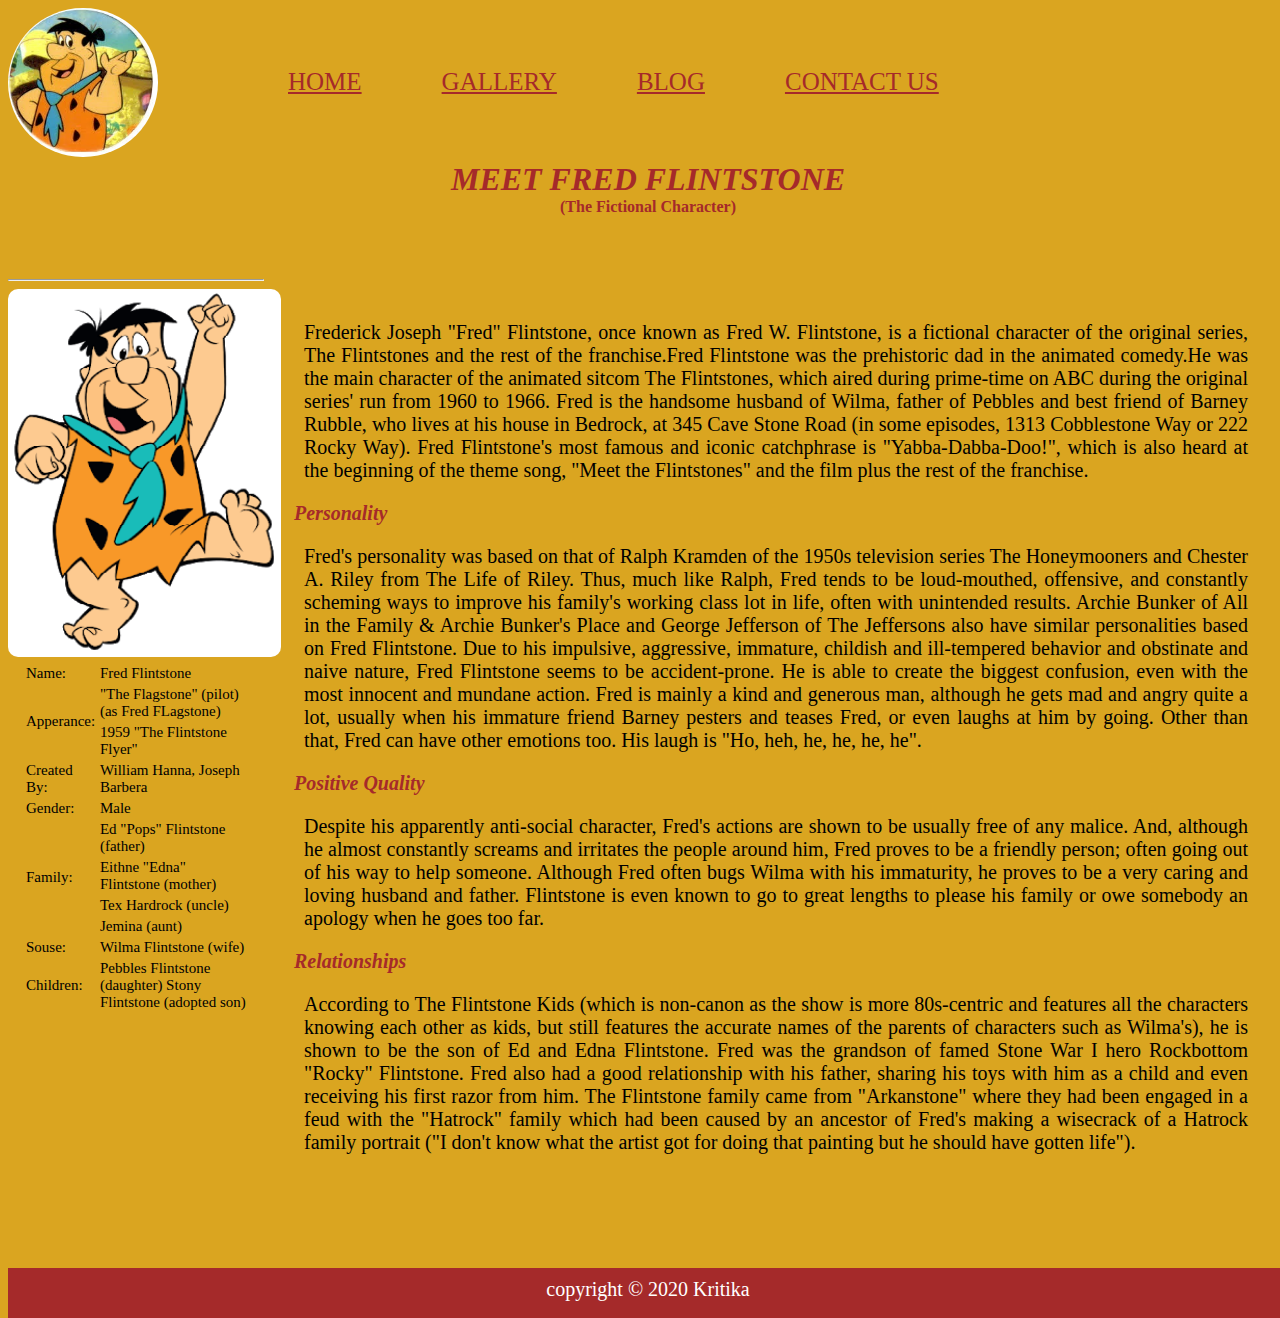
<file: index.html>
<!DOCTYPE html>
<html>
    <head>
        <title>Home</title>
        <meta name="viewport" content="width=device-width ,initial-scale=1.0">
        <link rel="stylesheet" type="text/css" href="style.css">

    </head>
    <body>
       <div id="main">
           <div class="header"> 
               <div class="image"><a href="index.html" ><img  class="logo" src="./photos/logo.jpg" >  </a>
               <div class="nav-bar">  <a class="link" href="index.html">HOME</a>
                <a   class="link" href="gallery.html"> GALLERY</a>
        
                <a  class="link" href="blog.html">BLOG</a>
                <a  class="link" href="contact_us.html">CONTACT US</a></div>  </div>

         

            </div>

            <div id="firstpage"> 
                <div class="class1"> <h1 class="head-one"> MEET FRED FLINTSTONE </h1>
                <h4 class="head-one">  (The Fictional Character) </h4> </div> 
                <div class="class2" > <hr>
               <img id="fred"src="./photos/img1.jpg" > 
                <div > 
                    <table id="table">
                        <tr>
                            <td> Name:</td>
                            <td>Fred Flintstone</td> 
                        </tr>
                        <tr> 
                            <td rowspan="2">  Apperance:</td> 
                             <td>"The Flagstone" (pilot)<br>  (as Fred FLagstone)  </td>
                          <tr>    <td>1959 "The Flintstone Flyer"  </td> </tr></tr>
                        <tr><td> Created By:</td><td> William Hanna,  Joseph Barbera</td></tr>
                        <tr><td> Gender:</td><td> Male </td></tr>

                <td rowspan="4" > Family:</td> 
                            <td > Ed "Pops" Flintstone (father)</td>
                       <tr>  <td> Eithne "Edna" Flintstone (mother)</td>  </tr> 
                       <tr>     <td> Tex Hardrock (uncle)</td></tr> 
                       <tr>      <td>Jemina (aunt)</td> </tr>
                        </tr> 
                           <tr> <td> Souse: </td> <td> 	Wilma Flintstone (wife)</td></tr>
                           <tr><td> Children:</td> <td> 	Pebbles Flintstone (daughter)
                            Stony Flintstone (adopted son)</td></tr>
                           </table>
                </div>
                </div>
                </div> 
               
                <div class="about" id="about-id">
                    <div> 
                        <p  class="float">Frederick Joseph "Fred" Flintstone, once known as Fred W. Flintstone, is a fictional character of the original series, 
                        The Flintstones and the rest of the franchise.Fred Flintstone was the prehistoric dad in the animated comedy.He was the  main character of the animated sitcom The Flintstones, which aired during prime-time on ABC 
                        during the original series' run from 1960 to 1966. Fred is the handsome husband of Wilma, father of Pebbles and best friend of Barney Rubble, 
                        who lives at his house in Bedrock, at 345 Cave Stone Road (in some episodes, 1313 Cobblestone Way or 222 Rocky Way).
                        Fred Flintstone's most famous and iconic catchphrase is "Yabba-Dabba-Doo!", which is also heard at the beginning of the theme song, 
                        "Meet the Flintstones" and the film plus the rest of the franchise. </p>
                        <h3> Personality</h3>
                        <p class="float">Fred's personality was based on that of Ralph Kramden of the 1950s television series The Honeymooners and Chester A. 
                            Riley from The Life of Riley. Thus, much like Ralph, Fred tends to be loud-mouthed, offensive, and constantly scheming 
                            ways to improve his family's working class lot in life, often with unintended results. Archie Bunker of All in the Family & 
                            Archie Bunker's Place and George Jefferson of The Jeffersons also have similar personalities based on Fred Flintstone. Due to his impulsive, 
                            aggressive, immature, childish and ill-tempered behavior and obstinate and naive nature, Fred Flintstone seems to be accident-prone. 
                            He is able to create the biggest confusion, even with the most innocent and mundane action.
                            Fred is mainly a kind and generous man, although he gets mad and angry quite a lot, usually when his immature friend Barney pesters and teases Fred, 
                            or even laughs at him by going. Other than that, Fred can have other emotions too. His laugh is "Ho, heh, he, he, he, he".
                        </p>
                        <h3>Positive Quality</h3>
                        <p class="float"> Despite his apparently anti-social character, Fred's actions are shown to be usually free of any malice. And, although he almost 
                            constantly screams and irritates the people around him, Fred proves to be a friendly person; often going out of his way to help someone.
                            Although Fred often bugs Wilma with his immaturity, he proves to be a very caring and loving husband and father. 
                            Flintstone is even known to go to great lengths to please his family or owe somebody an apology when he goes too far.</p>

                            <h3>Relationships</h3>
                            <p class="float"> According to The Flintstone Kids (which is non-canon as the show is more 80s-centric and features all the characters knowing each other as kids, but still features the accurate names of the parents of characters such as Wilma's),
                                 he is shown to be the son of Ed and Edna Flintstone. Fred was the grandson of famed Stone War I hero Rockbottom "Rocky" Flintstone. Fred also had a good relationship with his father, sharing his toys with him as a child and even receiving his first razor from him.
                                 The Flintstone family came from "Arkanstone" where they had been engaged in a feud with the "Hatrock" family which had been caused by an ancestor of Fred's making a wisecrack of a Hatrock family portrait ("I don't know what the artist got for doing that painting but he should have gotten life"). 
                                 </p>
                    </div>
                </div> 






                   
                   
                   
                
                
                </div>  


            </div>
        

           
          
           <div class="footer">
               <footer>
                   <p> copyright &copy; 2020 Kritika</p>
               </footer> 

           </div>



























       </div>
    </body>
</html>
</file>
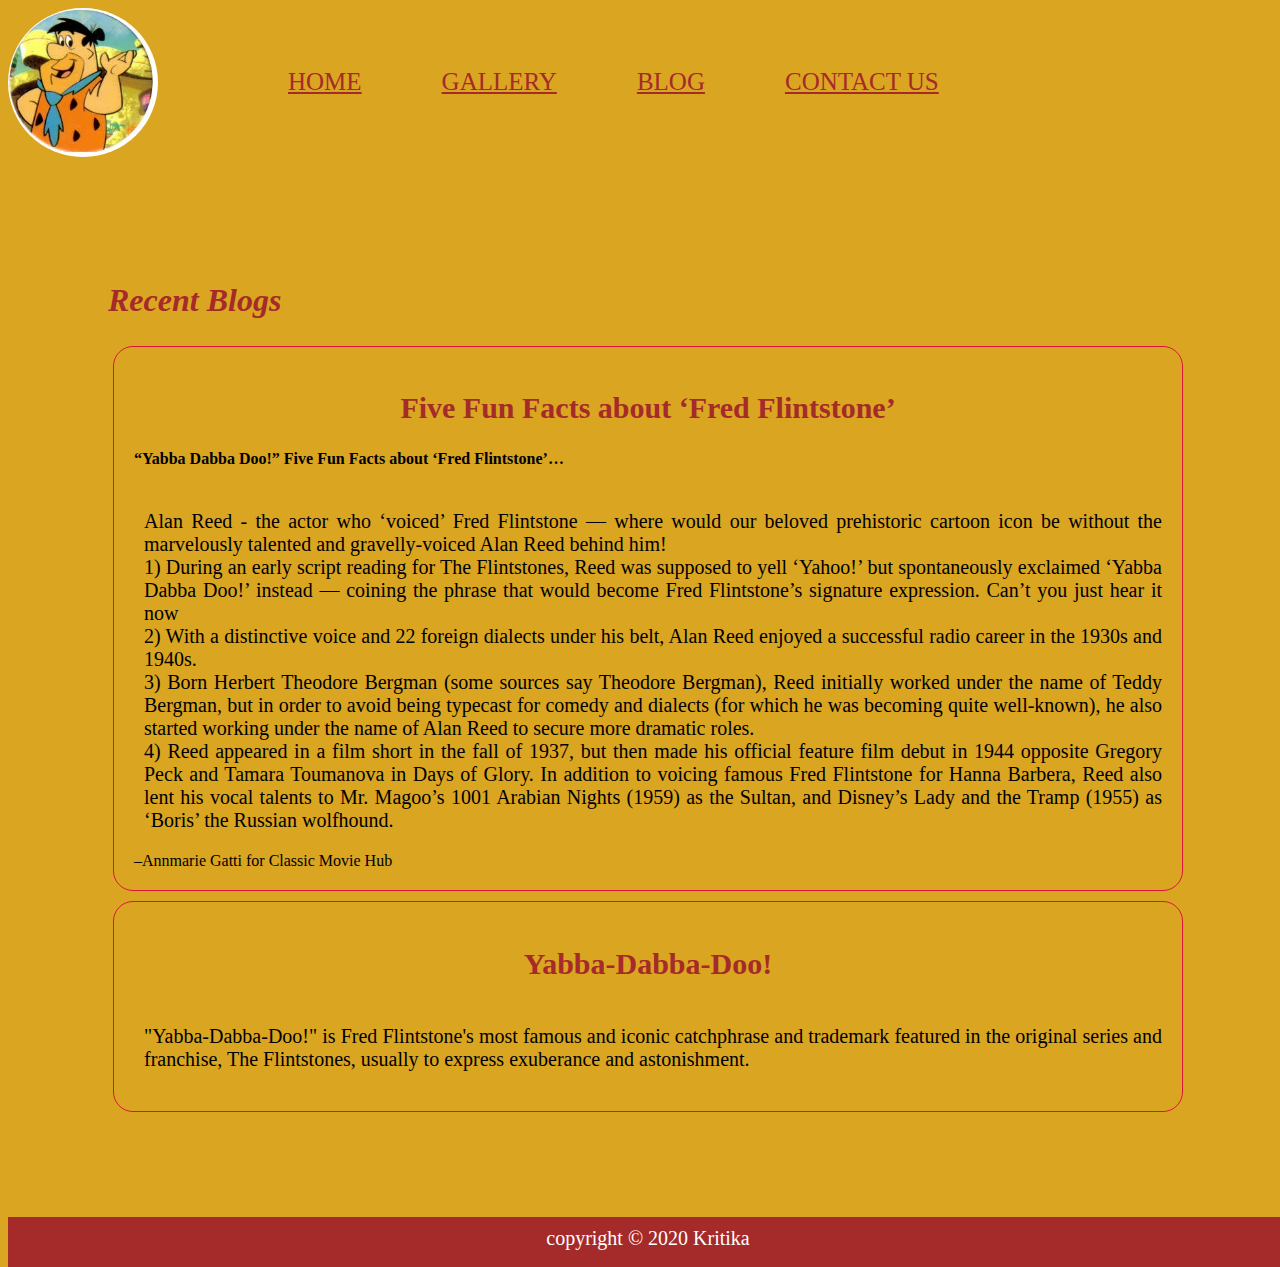
<file: blog.html>
<!DOCTYPE html>
<html>
    <head>
        <title>Blog Me</title>
        <meta name="viewport" content="width=device-width ,initial-scale=1.0">
        <link rel="stylesheet" type="text/css" href="style.css">
    

    </head>
    <body>

        <div id="main">
            <div class="header"> 
                <div class="image"><a href="index.html" ><img  class="logo" src="./photos/logo.jpg" >  </a>
                    <div class="nav-bar">  <a class="link" href="index.html">HOME</a>
                    <a   class="link" href="gallery.html"> GALLERY</a>
             
                    <a  class="link" href="blog.html">BLOG</a>
                    <a  class="link" href="contact_us.html">CONTACT US</a></div>  </div>
 
 
             </div>
             <div class="blog-div" id="blog-column">
                <h1> Recent Blogs </h1>
                     <div class="facts">
                      <h2> Five Fun Facts about ‘Fred Flintstone’</h2>
                        <h4>  “Yabba Dabba Doo!” Five Fun Facts about ‘Fred Flintstone’…</h4>
        
                    <p  class="float">  Alan Reed - the actor who ‘voiced’ Fred Flintstone —
                        where would our beloved prehistoric cartoon icon be without the marvelously talented and gravelly-voiced Alan Reed behind him!<br>
                        1) During an early script reading for The Flintstones, Reed was supposed to yell ‘Yahoo!’ but spontaneously exclaimed ‘Yabba Dabba Doo!’ instead — coining the phrase that would become Fred Flintstone’s signature expression. Can’t you just hear it now
                      <br>2) With a distinctive voice and 22 foreign dialects under his belt, Alan Reed enjoyed a successful radio career in the 1930s and 1940s.
                       <br> 3) Born Herbert Theodore Bergman (some sources say Theodore Bergman), Reed initially worked under the name of Teddy Bergman, but in order to avoid being typecast for comedy and dialects 
                            (for which he was becoming quite well-known), he also started working under the name of Alan Reed to secure more dramatic roles. 
                          <br> 4) Reed appeared in a film short in the fall of 1937, but then made his official feature film debut in 1944 opposite Gregory Peck and Tamara Toumanova in Days of Glory. 
                           In addition to voicing famous Fred Flintstone for Hanna Barbera, Reed also lent his vocal talents to Mr. Magoo’s 1001 Arabian Nights (1959) as the Sultan, and Disney’s Lady and the Tramp (1955) as ‘Boris’ the Russian wolfhound.</p>
                       
                           –Annmarie Gatti for Classic Movie Hub
                        </div> 
                     <div class="facts">
                        <h2>Yabba-Dabba-Doo!</h2> 
                        <p class="float"  >
                        "Yabba-Dabba-Doo!" is Fred Flintstone's most famous and iconic catchphrase and trademark featured in the original series and franchise, The Flintstones, 
                                usually to express exuberance and astonishment.</p>
                                                
                                                   


                     </div>
                     
                     
                
                </div>
                 <div class="blog1"></div>
                 <div class="blog1"> </div>
                 <div class="blog1"></div>
                 <div class="blog1"> </div>
             </div> 
         
             <div class="footer">
                <footer>
                    <p> copyright &copy; 2020 Kritika</p>
                </footer> 
 
            </div>
 
 
        </div>
    </body>
</html>
</file>
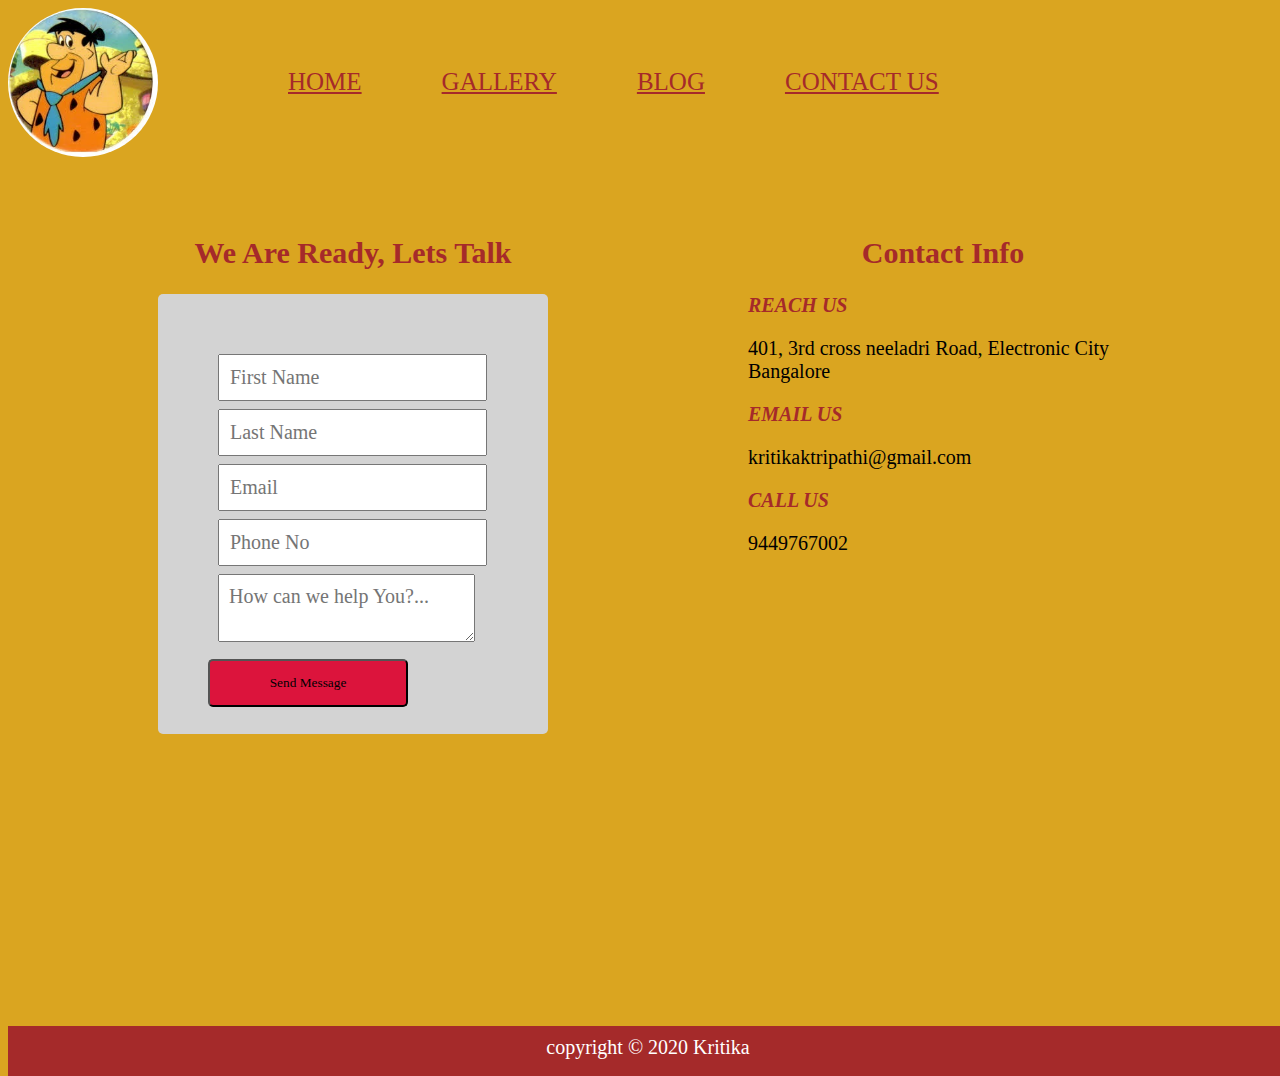
<file: contact_us.html>
<!DOCTYPE html>
<html>
    <head>
        <title>Contact Us</title>
        <meta name="viewport" content="width=device-width ,initial-scale=1.0">
        <link rel="stylesheet" type="text/css" href="style.css">
    </head>
    <body>
        <div id="main">
            <div class="header"> 
                <div class="image"><a href="index.html" ><img  class="logo" src="./photos/logo.jpg" >  </a>
                    <div class="nav-bar">  <a class="link" href="index.html">HOME</a>
                    <a   class="link" href="gallery.html"> GALLERY</a>
          
                    <a  class="link" href="blog.html">BLOG</a>
                    <a  class="link" href="contact_us.html">CONTACT US</a></div>  </div>
             </div>
             <div id="form-div">
                 <div class="form-left">
                     <div> <h2> We Are Ready, Lets Talk</h2>                       


                        <div class="left">
                            <form class="form1" >
                           <div>    <input type="text" id="f_name" name="firstname" placeholder="First Name"> </div> 
                           <div>     <input type="text" id="l_name" name="lastname" placeholder="Last Name" > </div> 
                           <div>    <input type="email" id="email" name="Email_id" placeholder="Email" ></div> 
                           <div>     <input type="tel" id="phone_no" name="Phone_number" placeholder="Phone No"></div> 
                           <div>     <textarea id="msg" name="msg" placeholder="How can we help You?..." ></textarea>  </div> 
                           <div>    <button type="button" class="msg">Send Message</button></div> 

                            </form>
                            
                        </div>
                    </div>
                     <div> </div>

                 </div> 
                 <div class="form-left"> 
                     <div > <h2> Contact Info</h2>
                        <div> <h3>REACH US</h3>
                        <p> 401, 3rd cross neeladri Road, Electronic City
                            <br> Bangalore
                        </p></div>
                        <div> <h3> EMAIL US</h3>
                        <p> kritikaktripathi@gmail.com</p></div>
                        <div> <h3> CALL US</h3>
                        <p> 9449767002</p></div>
                    
                    </div> 

                 </div>

             </div>
            
             <div class="footer">
                <footer>
                    <p> copyright &copy; 2020 Kritika</p>
                </footer> 
 
            </div>
        </div>
    </body>
</html>
</file>
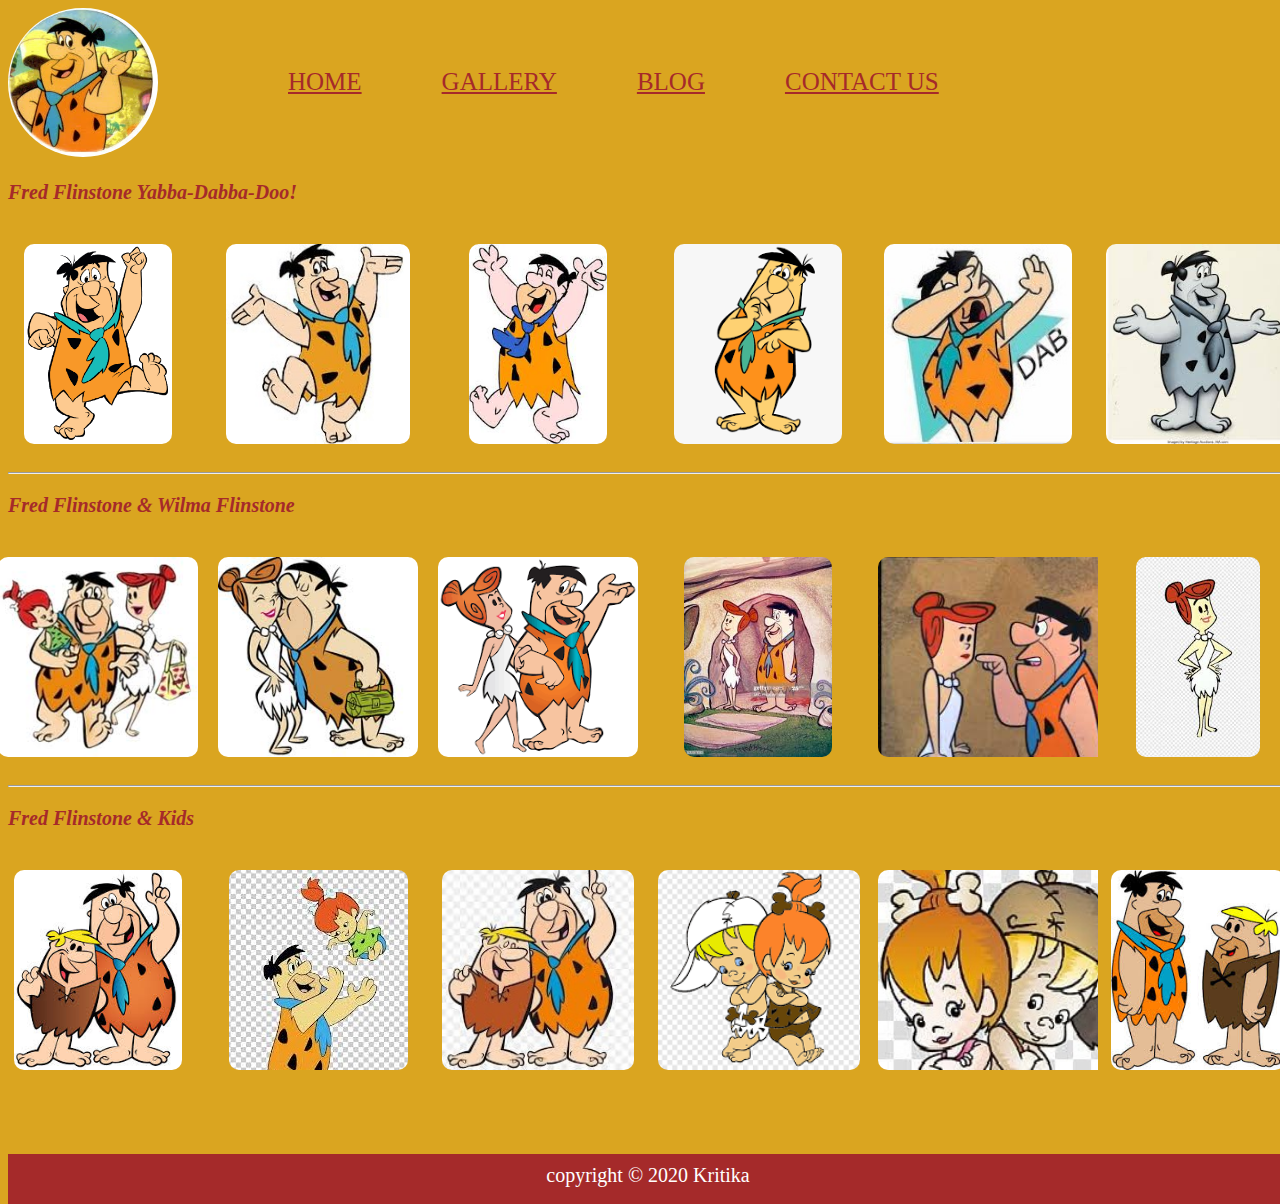
<file: gallery.html>
<!DOCTYPE html>
<html>
    <head>
        <title>Gallery</title>
        <meta name="viewport" content="width=device-width ,initial-scale=1.0">
        <link rel="stylesheet" type="text/css" href="style.css">
    </head>
    <body>
        <div id = "main">
                <div class = "header"> 
                    <div class = "image"><a href="index.html" ><img  class="logo" src="./photos/logo.jpg" >  </a>
                        <div class="nav-bar">  <a class="link" href="index.html">HOME</a>
                        <a   class="link" href="gallery.html"> GALLERY</a>
                        <a  class="link" href="blog.html">BLOG</a>
                        <a  class="link" href="contact_us.html">CONTACT US
                        </a></div>  </div>
                    </div>
                <div> <h3> Fred Flinstone Yabba-Dabba-Doo!</h3> </div>
                <div class="image-div">
                    <div id="item1"><img src="./photos/img1.jpg" ></div>
                    <div id="item3"><img src="./photos/img3.jpg" ></div>
                    <div id="item4"> <img src="./photos/img4.jpg" ></div>
                    <div id="item2"><img src="./photos/img2.jpg" ></div>
                    <div id="item5"> <img src="./photos/img5.jpg" ></div>
                    <div id="item6"> <img src="./photos/img6.jpg" ></div>
                </div>
            <hr> 
            <div> <h3> Fred Flinstone & Wilma Flinstone</h3> </div>
                <div class="image-div">
                    <div id="item1"><img src="./photos/img20.jpg" ></div>
                    <div id="item3"><img src="./photos/img16.jpg" ></div>
                    <div id="item4"> <img src="./photos/img17.jpg" ></div>
                    <div id="item2"><img src="./photos/img18.jpg" ></div>
                    <div id="item5"> <img src="./photos/img19.jpg" ></div>
                    <div id="item6"> <img src="./photos/img15.jpg" ></div>
                </div>
            </div>
            <hr>
            <div > <h3> Fred Flinstone & Kids</h3> </div>
                <div class="image-div">
                    <div id="item1"><img src="./photos/img7.jpg" ></div>
                    <div id="item3"><img src="./photos/img14.jpg" ></div>
                    <div id="item4"> <img src="./photos/img9.jpg" ></div>
                    <div id="item2"><img src="./photos/img12.jpg" ></div>
                    <div id="item5"> <img src="./photos/img13.jpg" ></div>
                    <div id="item6"> <img src="./photos/img8.jpg" ></div>
                </div>
            </div>
            </div>
            <div class="footer">
                <footer>
                    <p> copyright &copy; 2020 Kritika</p>
                </footer> 
            </div>
        </div>
    </body>
</html>
</file>
<file: style.css>
body {
  background-color: goldenrod;
  width: 100%;
  margin-bottom: 0px;
}
.header image {
  width: 100%;
  height: 80%;
  float: left;
}
.nav-bar {
  height: 40px;
  width: 900px;
  float: right;
  margin: 60px 100px 0px 100px;
}
.nav-bar a {
  position: relative;
  display: block;
  color: brown;
  font-size: 25px;
}
.link {
  float: left;
  padding-right: 80px;
}
.logo {
  border-radius: 90px;
  width: 150px;
}
.nav-bar a:hover {
  color: crimson;
}
.footer > footer {
  background-color: brown;
  height: 50px;
  margin-top: 5%;
}
.footer p {
  text-align: center;
  color: white;
  font-size: 20px;
  padding: 10px;
}

/* contact style css */
#form-div {
  height: 800px;
  display: flex;
  direction: columns;
  padding-left: 100px;
  padding-bottom: 1px;
}
.form-left {
  height: 500px;
  width: 400px;
  margin-right: 100px;
  padding: 50px;
}
.form1 {
  background-color: lightgray;
  border-radius: 5px;
  padding: 20px;
  height: 400px;
  width: 350px;
}

.form1 div {
  margin: 30px;
  width: 100px;
  height: 25px;
}
input,
textarea {
  font-size: 20px;
  padding: 10px;
  margin: 10px;
  font-family: Georgia, 'Times New Roman', Times, serif;
}
button {
  font-family: Georgia, 'Times New Roman', Times, serif;
  margin: 12px;
  padding: 14px 2px;
  margin: 40px 0;
  width: 200px;
  border-radius: 5px;
  background-color: crimson;
}
div > h2 {
  color: brown;
  font-size: 30px;
  text-align: center;
}
h3 ~ p {
  font-size: 20px;
}

/* index style css */
.head-one {
  text-align: center;
  padding: 0px;
  margin: 0px;
  font-family: Georgia, 'Times New Roman', Times, serif;
  color: brown;
}

.class1 {
  width: 100%;
  height: 100px;
  margin-bottom: 10px;
}
.about {
  display: flex;
  padding: 10px;
  margin: 10px;
}

p + h3 {
  color: brown;
  font-family: 'Times New Roman', Times, serif;
  padding: 0px;
  margin: 0px;
}
.about div {
  margin: 10px;
  padding: 10px;
}
.about-id {
  flex: wrap;
}
.float {
  float: left;
  font-size: 20px;
  font-family: 'Times New Roman', Times, serif;
  padding-left: 10px;
  line-height: normal;
  padding-bottom: 0px;
  text-align: justify;
}
#fred {
  height: 46%;
  float: left;
}
.class2 {
  width: 20%;
  float: left;
  height: 800px;
}
#table {
  text-align: left;
  margin: 10px;
  padding: 5px;
  font-family: Georgia, 'Times New Roman', Times, serif;
  font-size: 15px;
}

/* gallery style css */

img {
  height: 100%;
  border-radius: 10px;
}

.image-div {
  display: grid;
  grid-gap: 20px;
  grid-template-columns: 200px 200px 200px 200px 200px 200px;
  grid-template-rows: 200px;
  padding: 20px;
  justify-content: center;
}

.image-div div {
  background: goldenrod;
  font-size: 30px;
  text-align: center;
}
h3 {
  text-align: left;
  color: brown;
  font-family: Georgia, 'Times New Roman', Times, serif;
  font-size: 20px;
  font-style: italic;
}

/* blog style css */

.blog-div {
  display: flex;
  margin: 10px;
}
.blog-div div {
  margin: 5px;
  padding: 20px;
}
#blog-column {
  flex-direction: column;
  margin: 100px;
}

.facts {
  flex-wrap: wrap;
  border-radius: 20px;
  border: 1px solid crimson;
}
#blog-img {
  width: 20%;
  padding-left: 150px;
}
h1 {
  text-align: left;
  color: brown;
  font-family: Georgia, 'Times New Roman', Times, serif;
  font-style: italic;
}
</file>
